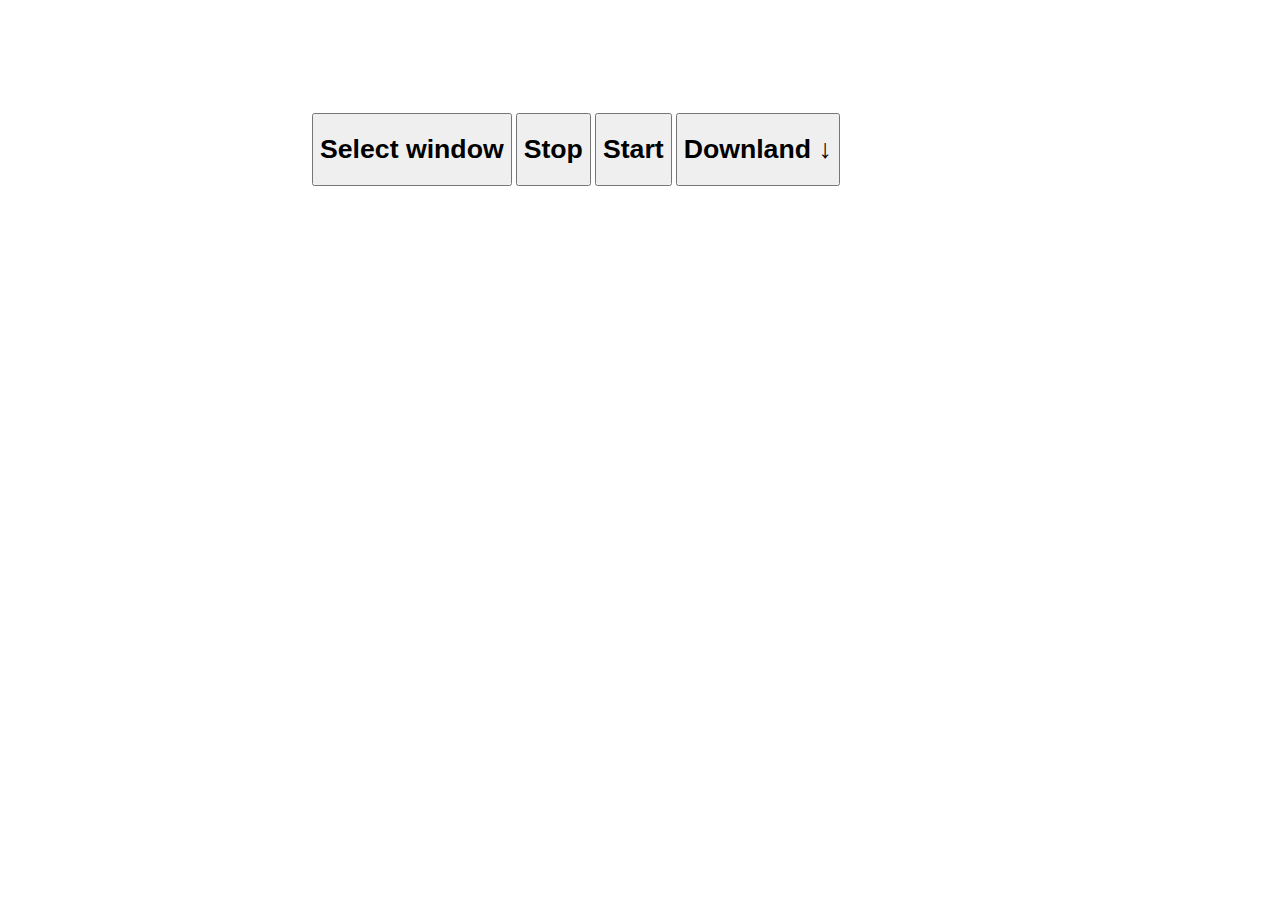
<file: docs/index.html>
<!DOCTYPE html>
<html lang="en">
<head>
	<meta charset="UTF-8">
	<meta name="viewport" content="width=device-width, initial-scale=1.0">
	<title>Webapp</title>
	 <script type="text/javascript" src="main.js"></script>
</head>
<body>
	     <video id="video" autoplay></video>

	       <button class="button is-link" id="start">
                  <h1>Select window</h1>
                  </button>
                  <button class="button is-link" id="stop">
                  <h1>Stop</h1>
                  </button>


             
                  <button class="button" onclick="start()">
                  <h1>Start</h1>
                  </button>

               
                  <button  onclick="download()" class="button is-danger">
                  <h1>Downland ↓</h1>
                  </button>
             



</body>

 <script type="text/javascript">
         var options = {mimeType: 'video/mpeg;codecs=h264'}; 
            const canvas = document.getElementById('video');
         const recorder = new CanvasRecorder(canvas,45000000);
         
      </script>
      <script type="text/javascript">
         const videoElem = document.getElementById("video");
         
         const startElem = document.getElementById("start");
         const stopElem = document.getElementById("stop");
         
         // Options for getDisplayMedia()
         
         var displayMediaOptions = {
          video: {
            cursor: "always"
          },
          audio: false
         };
         
         // Set event listeners for the start and stop buttons
         startElem.addEventListener("click", function(evt) {
          startCapture();
         }, false);
         
         stopElem.addEventListener("click", function(evt) {
          stopCapture();
         }, false);
         
         //console.log = msg => logElem.innerHTML += `${msg}<br>`;
         // console.error = msg => logElem.innerHTML += `<span class="error">${msg}</span><br>`;
         // console.warn = msg => logElem.innerHTML += `<span class="warn">${msg}<span><br>`;
         //console.info = msg => logElem.innerHTML += `<span class="info">${msg}</span><br>`;
          function generatePassword() {
    var length = 8,
        charset = "abcdefghijklmnopqrstuvwxyzABCDEFGHIJKLMNOPQRSTUVWXYZ0123456789",
        retVal = "";
    for (var i = 0, n = charset.length; i < length; ++i) {
        retVal += charset.charAt(Math.floor(Math.random() * n));
    }
    return retVal;
}
         function start() {
         
         recorder.start();
         alert("Started recording");
         }
         function stop() {
          recorder.stop();
          alert("Stopped recording");
         }
         function download() {
          recorder.save(generatePassword()+'.mpeg');
         }
         async function startCapture() {
         
         
          try {
            videoElem.srcObject = await navigator.mediaDevices.getDisplayMedia(displayMediaOptions);
            dumpOptionsInfo();
            
            
         
          } catch(err) {
            console.error("Error: " + err);
            
          }
         }
         
         function stopCapture(evt) {
          let tracks = videoElem.srcObject.getTracks();
         
          tracks.forEach(track => track.stop());
          videoElem.srcObject = null;
          stop();
         }
         
         function dumpOptionsInfo() {
          const videoTrack = videoElem.srcObject.getVideoTracks()[0];
         
          console.info("Track settings:");
          console.info(JSON.stringify(videoTrack.getSettings(), null, 2));
          console.info("Track constraints:");
          console.info(JSON.stringify(videoTrack.getConstraints(), null, 2));
         }
      </script>
</html>
</file>
